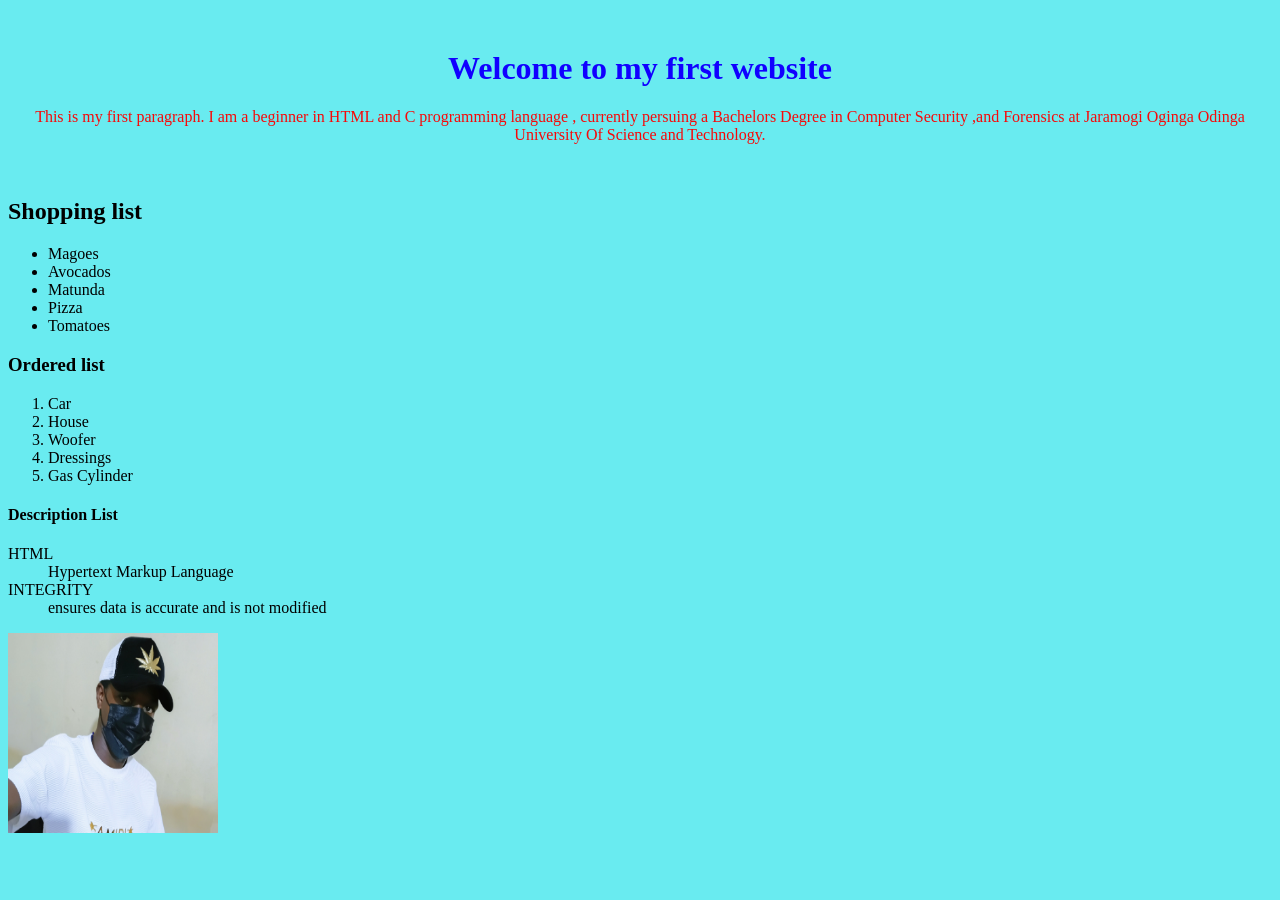
<file: index.html>
<!DOCTYPE html>
<html>
<head>

<title>My first Website</title>
<link rel="stylesheet" href="style.css">

</head>
<body>
<h1>Welcome to my first website</h1>
<p>This is my first paragraph. I am a beginner in 
  HTML and C programming language  , currently persuing
   a Bachelors Degree in Computer Security ,and Forensics at Jaramogi Oginga Odinga University
    Of Science and Technology. </p>
<br>
<h2> Shopping list</h2>
<ul>
  
  <li>Magoes</li>
  <li>Avocados</li>
  <li>Matunda</li>
  <li>Pizza</li>
  <li>Tomatoes</li>

</ul>

<h3>Ordered list</h3>
  <ol>

  <li>Car</li>
  <li>House</li>
  <li>Woofer</li>
  <li>Dressings</li>
  <li>Gas Cylinder</li>

</ol>
<h4>Description List</h4>
<dl>
  <dt>HTML</dt>
  <dd>Hypertext Markup Language</dd>
  <dt>INTEGRITY</dt>
    <dd>ensures data is accurate and is not modified</dd>
</dl>
<img src ="picture.jpg"
height="200"
width="210"
alt="This is the owner of the website">



</body>

</html>
</file>
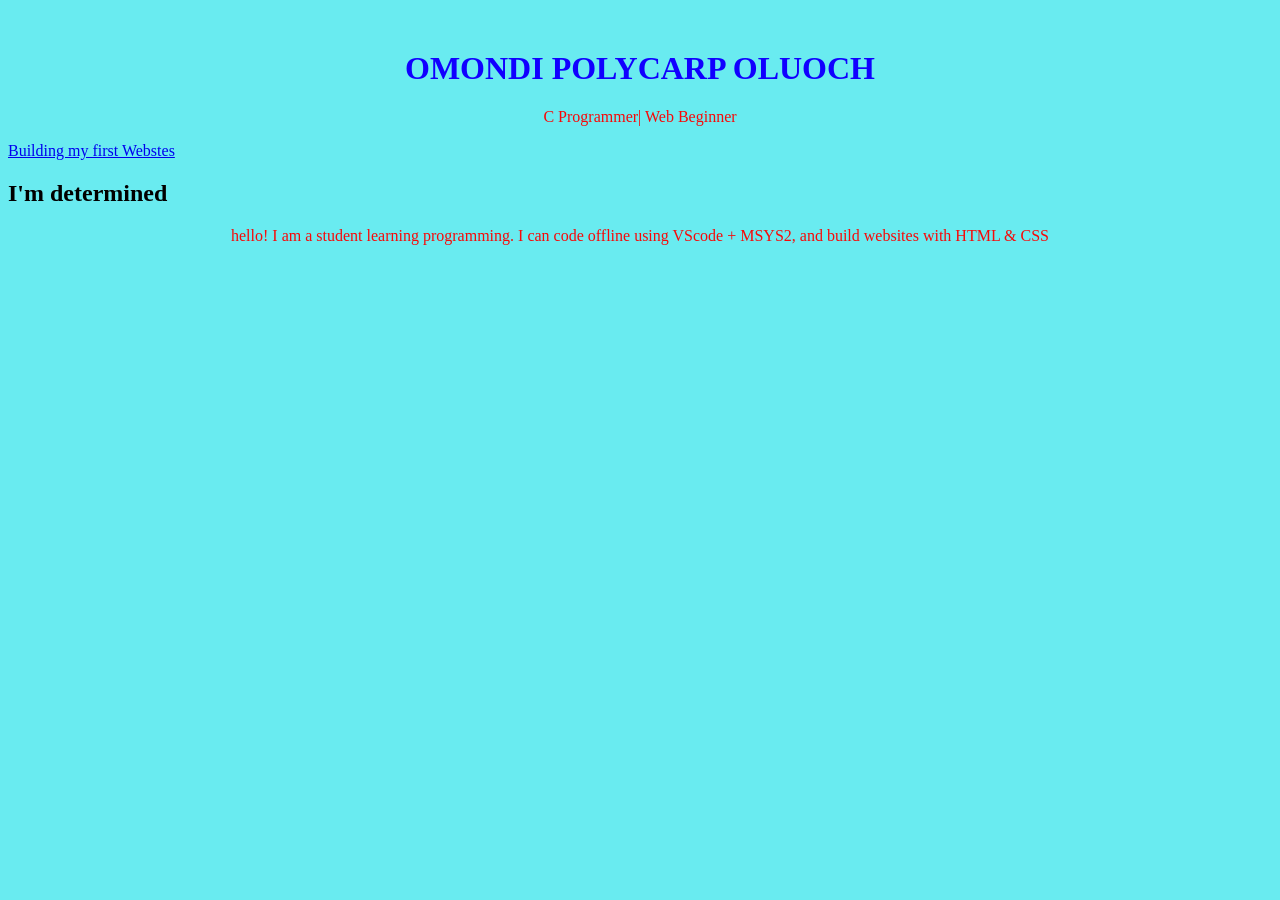
<file: my_portfolio.html>
<!DOCTYPE html>
<html>
<head>
<title>My Portfolio</title>
<link rel="stylesheet" href="style.css">
</head>

<body>

<header>
<h1>OMONDI POLYCARP OLUOCH</h1>
<P>C Programmer| Web Beginner</P>

<nav>
<a href="#about">Building my first  Webstes </a>
</nav>
</header>
<section id="about">
<h2>I'm determined </h2>
<p>hello! I am a student learning programming. I can code offline using 
VScode + MSYS2, and build websites with HTML & CSS</p>

</section>




























</body>

</html>
</file>
<file: style.css>
body{
background-color:rgb(105, 235, 240);
font-family:italic;

}

h1{
color:rgb(17, 0, 255);
margin-top:50px;
text-align:center;
}
p{
color:rgb(248, 8, 8);
text-align:center
}
</file>
